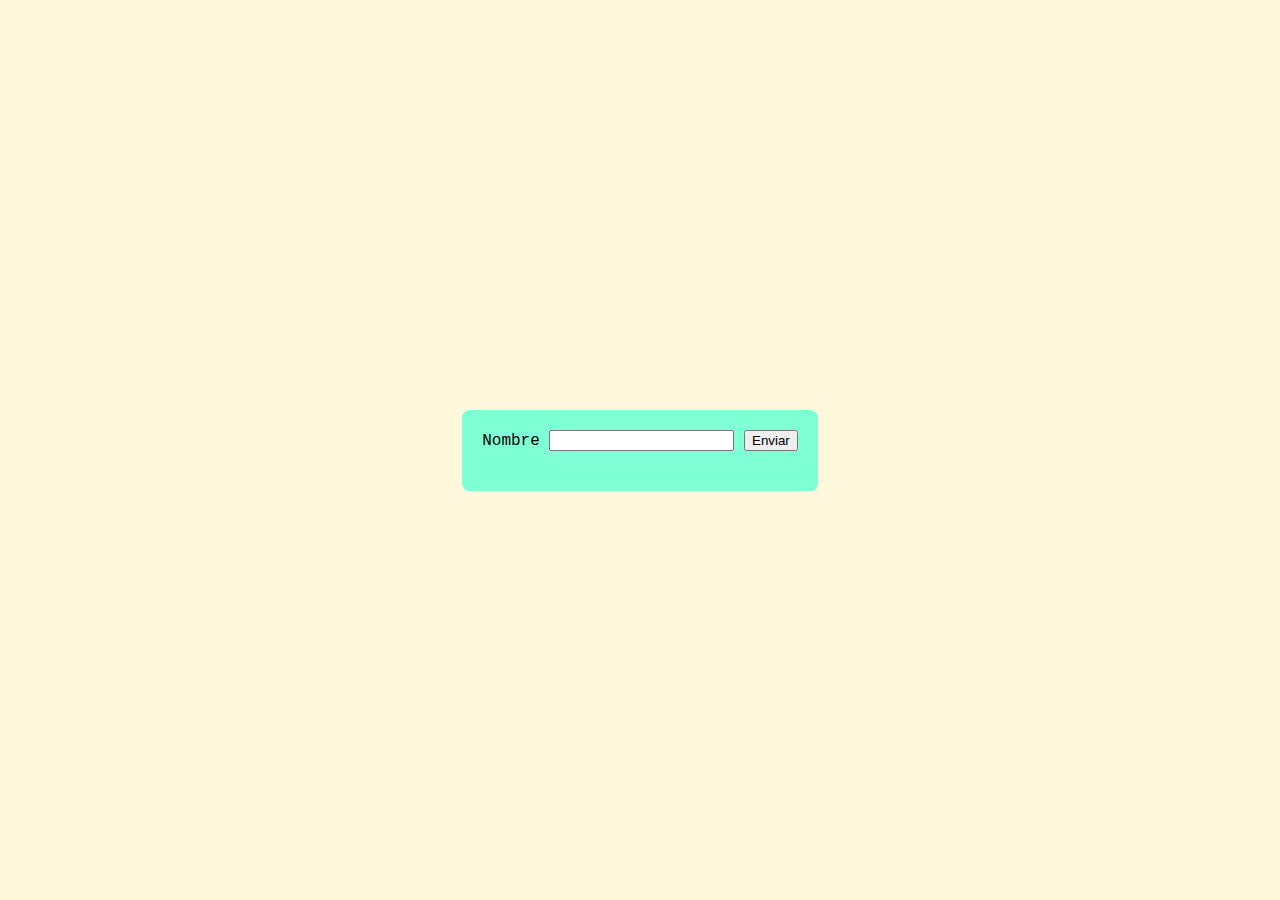
<file: Promesas/index.html>
<!DOCTYPE html>
<html lang="en">

<head>
    <meta charset="UTF-8">
    <meta name="viewport" content="width=device-width, initial-scale=1.0">
    <title>Document</title>
    <link rel="stylesheet" href="assets/style.css">
</head>

<body>
    <div class="container">
        <form id="miFormulario">
            <label for="nombre">Nombre</label>
            <input type="text" id="nombre" required>
            <button type="button" onclick="enviarDatos()">Enviar</button>
        </form>
        <p id="mensaje" class="oculto">Aqu[i aparecer[a el mensaje</p>
    </div>
    <script src="assets/script.js"></script>
</body>

</html>
</file>
<file: Promesas/assets/style.css>
body {
    font-family: 'Courier New', Courier, monospace;
    display: flex;
    align-items: center;
    justify-content: center;
    height: 100vh;
    margin: 0;
    background-color: cornsilk;
}

.container {
    text-align: center;
    background-color: aquamarine;
    padding: 20px;
    border-radius: 8px;
    box-shadow: rgba(0, 0, 0, 0.1);
}

form {
    margin-bottom: 20px;
}

.oculto {
    display: none;

}
</file>
